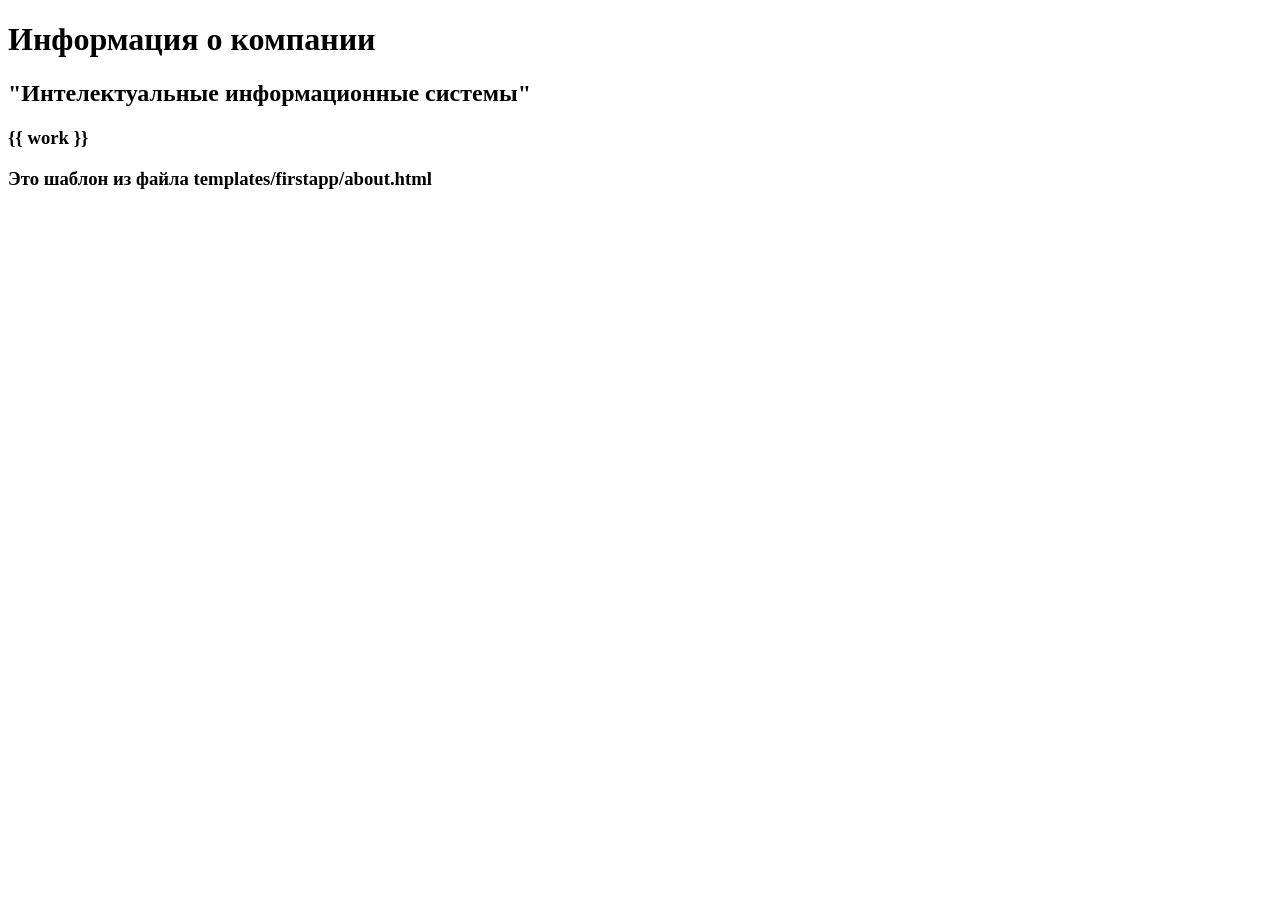
<file: hello/templates/firstapp/about.html>
<!DOCTYPE html>
<html lang="en">
<head>
    <meta charset="UTF-8">
    <title>Привет Django!</title>
</head>
<body>
<h1>Информация о компании</h1>
<h2>"Интелектуальные информационные системы"</h2>
<h3>{{ work }}</h3>
<h3>Это шаблон из файла templates/firstapp/about.html</h3>
</body>
</html>
</file>
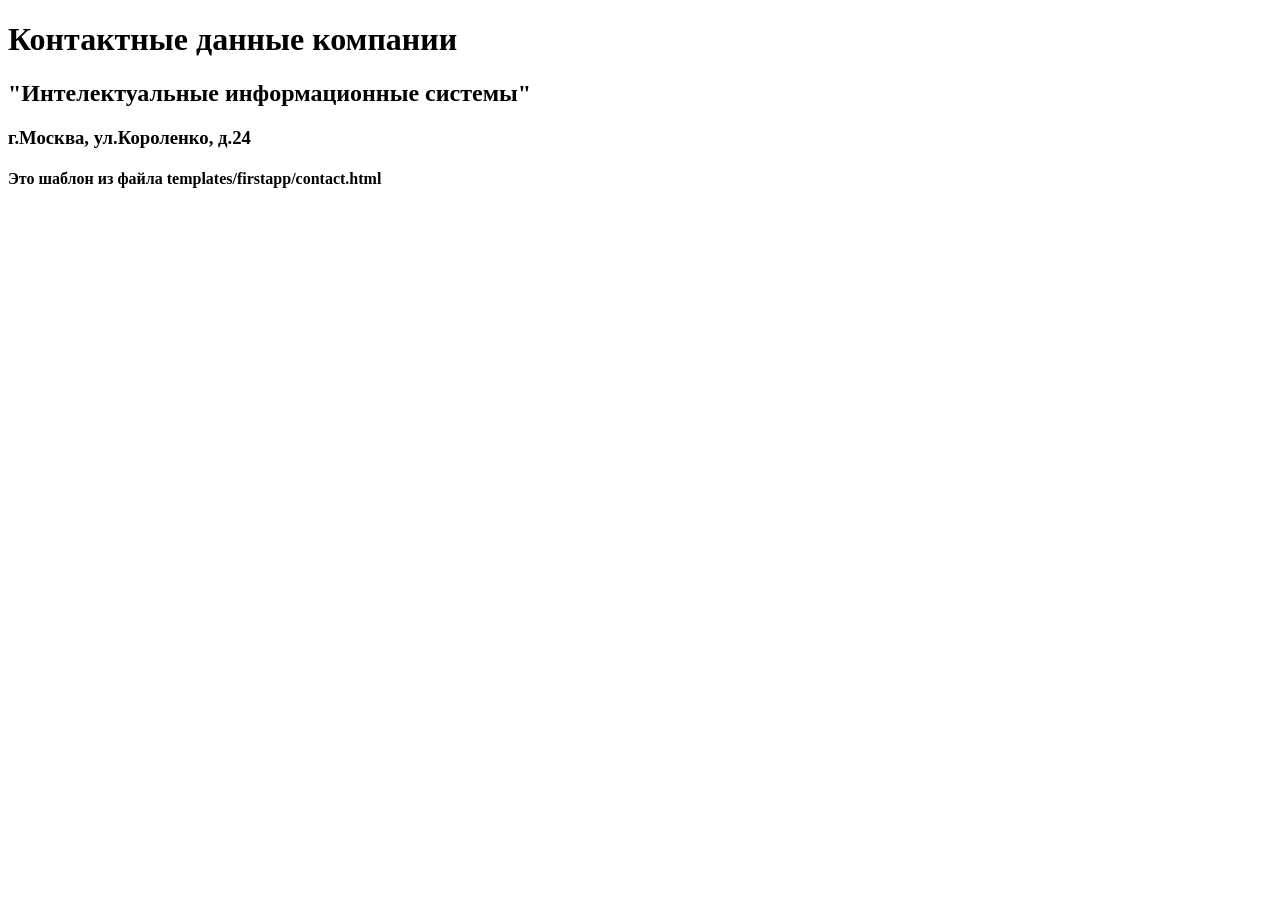
<file: hello/templates/firstapp/contact.html>
<!DOCTYPE html>
<html lang="en">
<head>
    <meta charset="UTF-8">
    <title>Привет Django!</title>
</head>
<body>
<h1>Контактные данные компании</h1>
<h2>"Интелектуальные информационные системы"</h2>
<h3>г.Москва, ул.Короленко, д.24</h3>

<h4>Это шаблон из файла templates/firstapp/contact.html</h4>
</body>
</html>
</file>
